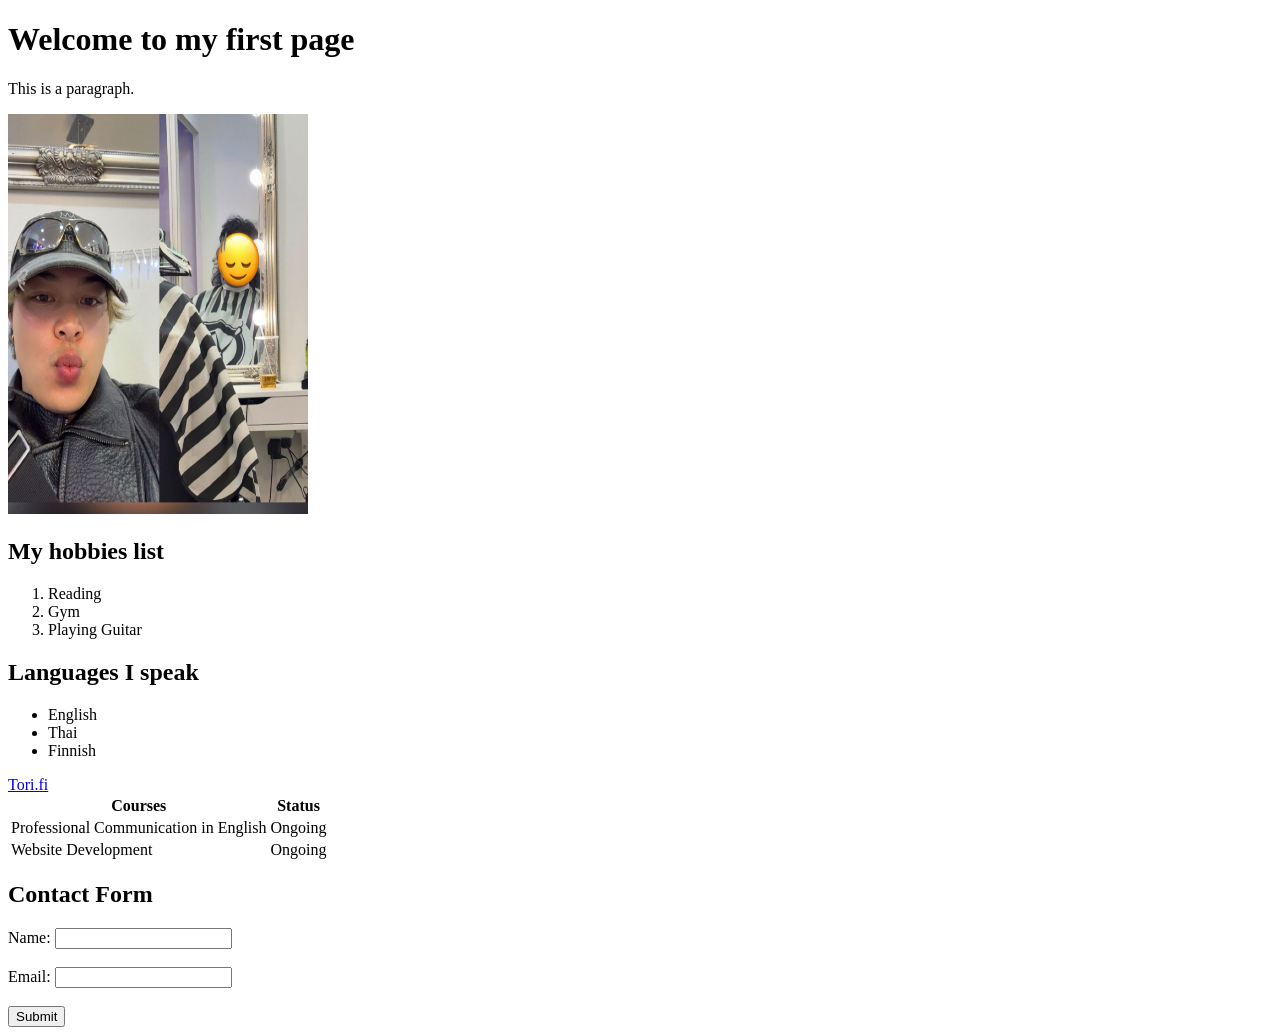
<file: WS_01 HTML/index.html>
<!DOCTYPE html>
<html lang="en">
<head>
    <meta charset="UTF-8">
    <meta name="viewport" content="width=device-width, initial-scale=1.0">
    <title>My first HTML page</title>
</head>
<body>
    <h1>Welcome to my first page</h1>
    <p>This is a paragraph.</p>

    <img src="Minä pfp CSS.jpeg" alt="Selfie of Me" width="300" height="400">

    <h2>My hobbies list</h2>
    <ol>
        <li>Reading</li>
        <li>Gym</li>
        <li>Playing Guitar</li>
    </ol>

    <h2>Languages I speak</h2>
    <ul>
        <li>English</li>
        <li>Thai</li>
        <li>Finnish</li>
    </ul>

    <a href="https://www.tori.fi/" target="_blank" rel="noopener noreferrer">Tori.fi</a>

    <table>
        <tr>
            <th>Courses</th>
            <th>Status</th>
        </tr>
        <tr>
            <td>Professional Communication in English</td>
            <td>Ongoing</td>
        </tr>
        <tr>
            <td>Website Development</td>
            <td>Ongoing</td>
        </tr>
    </table>

    <form action="#" method="post">
        <h2>Contact Form</h2>

        <label for="name">Name:</label>
        <input type="text" id="name" name="name"><br><br>

        <label for="email">Email:</label>
        <input type="email" id="email" name="email"><br><br>

        <input type="submit" value="Submit">
    </form>
</body>
</html>
</file>
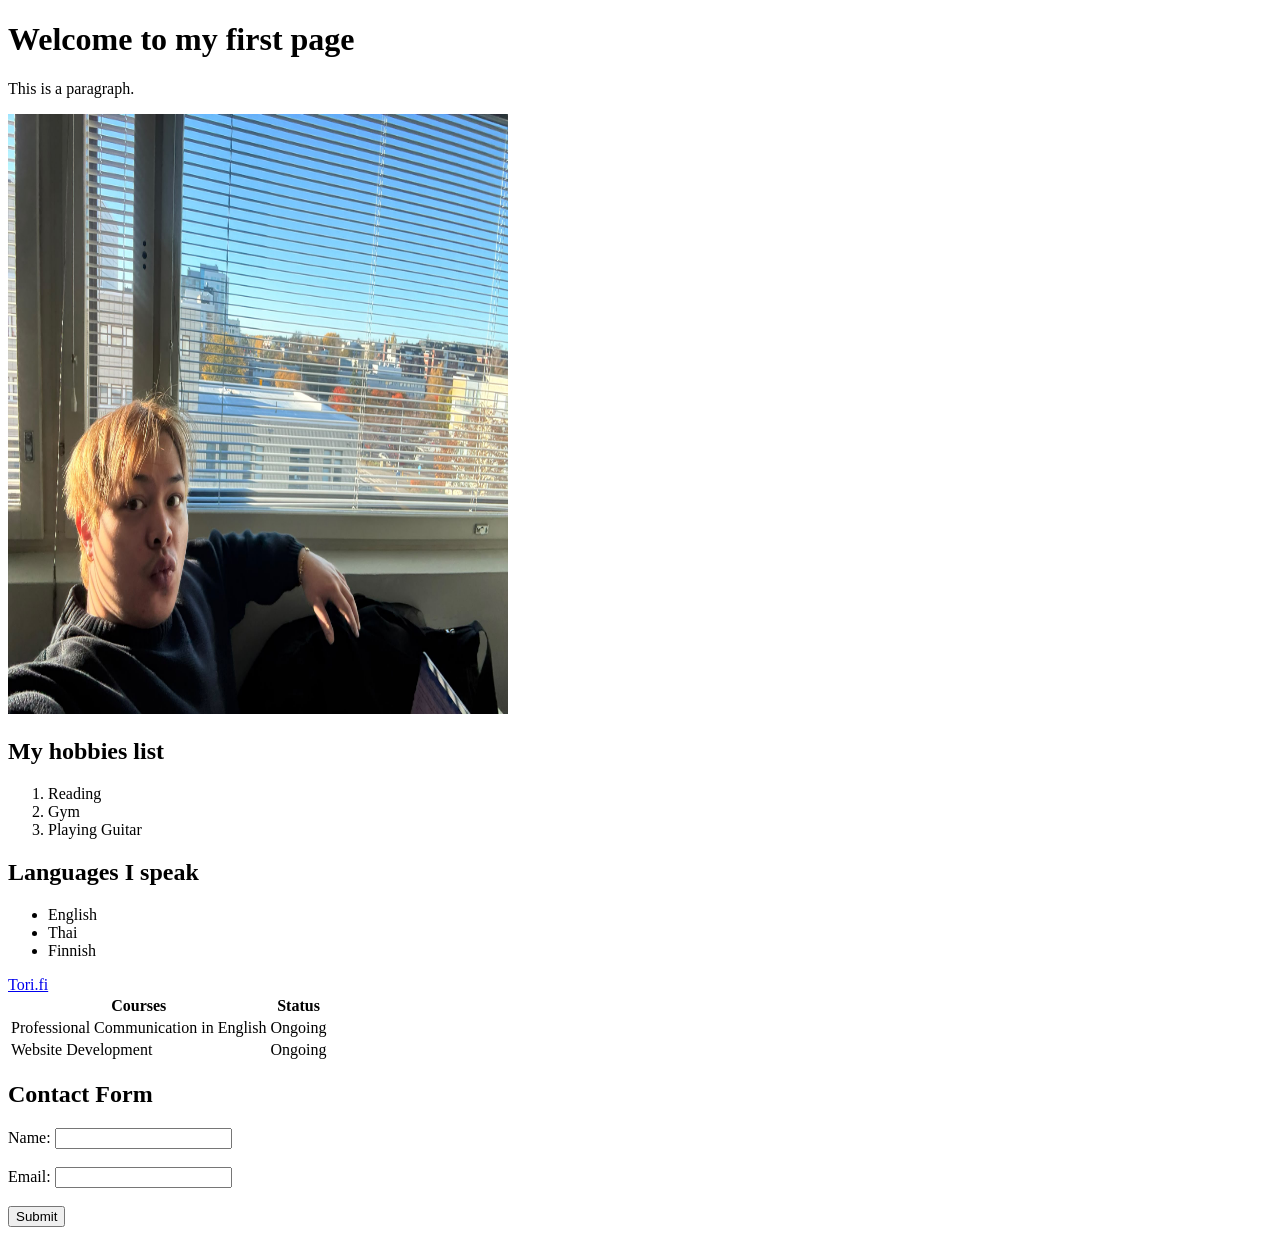
<file: WS_01/Index.html>
<!DOCTYPE html>
<html lang="en">
<head>
    <meta charset="UTF-8">
    <meta name="viewport" content="width=device-width, initial-scale=1.0">
    <title>My first HTML page</title>
</head>
<body>
    <h1>Welcome to my first page</h1>
    <p>This is a paragraph.</p>

    <img src="WhatsApp Image 2026-10-20 at 15.24.15.jpeg" alt="Selfie of Me" width="500" height="600">

    <h2>My hobbies list</h2>
    <ol>
        <li>Reading</li>
        <li>Gym</li>
        <li>Playing Guitar</li>
    </ol>

    <h2>Languages I speak</h2>
    <ul>
        <li>English</li>
        <li>Thai</li>
        <li>Finnish</li>
    </ul>

    <a href="https://www.tori.fi/" target="_blank" rel="noopener noreferrer">Tori.fi</a>

    <table>
        <tr>
            <th>Courses</th>
            <th>Status</th>
        </tr>
        <tr>
            <td>Professional Communication in English</td>
            <td>Ongoing</td>
        </tr>
        <tr>
            <td>Website Development</td>
            <td>Ongoing</td>
        </tr>
    </table>

    <form action="#" method="post">
        <h2>Contact Form</h2>

        <label for="name">Name:</label>
        <input type="text" id="name" name="name"><br><br>

        <label for="email">Email:</label>
        <input type="email" id="email" name="email"><br><br>

        <input type="submit" value="Submit">
    </form>
</body>
</html>
</file>
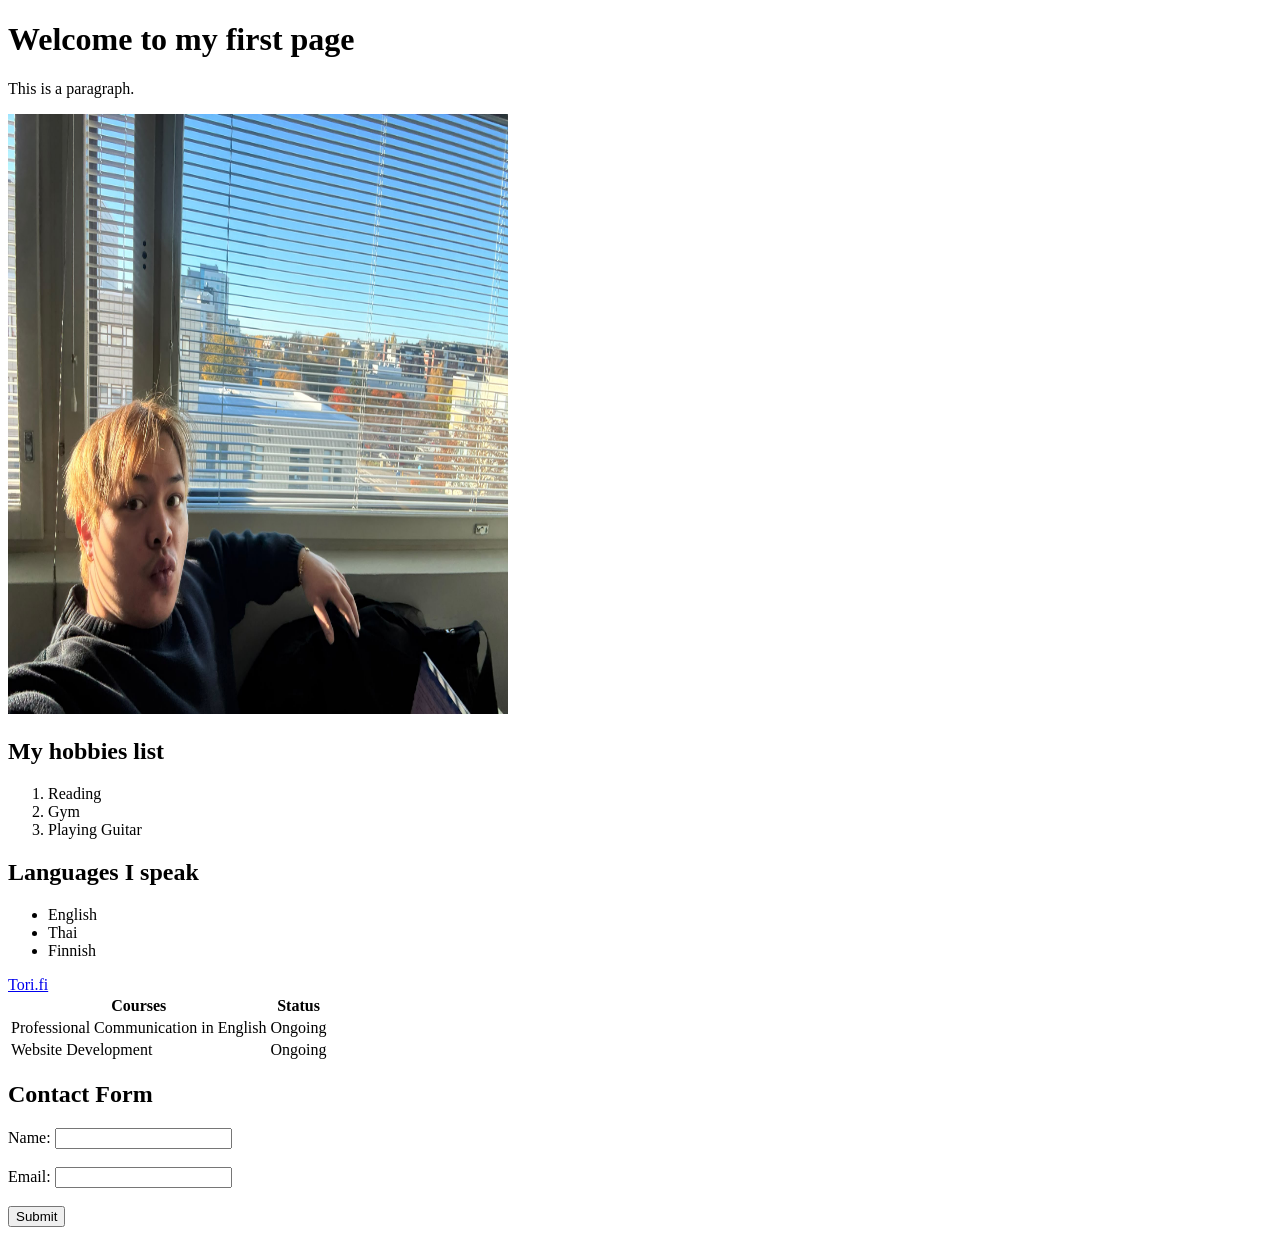
<file: WS_01/index.html>
<!DOCTYPE html>
<html lang="en">
<head>
    <meta charset="UTF-8">
    <meta name="viewport" content="width=device-width, initial-scale=1.0">
    <title>My first HTML page</title>
</head>
<body>
    <h1>Welcome to my first page</h1>
    <p>This is a paragraph.</p>

    <img src="WhatsApp Image 2026-10-20 at 15.24.15.jpeg" alt="Selfie of Me" width="500" height="600">

    <h2>My hobbies list</h2>
    <ol>
        <li>Reading</li>
        <li>Gym</li>
        <li>Playing Guitar</li>
    </ol>

    <h2>Languages I speak</h2>
    <ul>
        <li>English</li>
        <li>Thai</li>
        <li>Finnish</li>
    </ul>

    <a href="https://www.tori.fi/" target="_blank" rel="noopener noreferrer">Tori.fi</a>

    <table>
        <tr>
            <th>Courses</th>
            <th>Status</th>
        </tr>
        <tr>
            <td>Professional Communication in English</td>
            <td>Ongoing</td>
        </tr>
        <tr>
            <td>Website Development</td>
            <td>Ongoing</td>
        </tr>
    </table>

    <form action="#" method="post">
        <h2>Contact Form</h2>

        <label for="name">Name:</label>
        <input type="text" id="name" name="name"><br><br>

        <label for="email">Email:</label>
        <input type="email" id="email" name="email"><br><br>

        <input type="submit" value="Submit">
    </form>
</body>
</html>
</file>
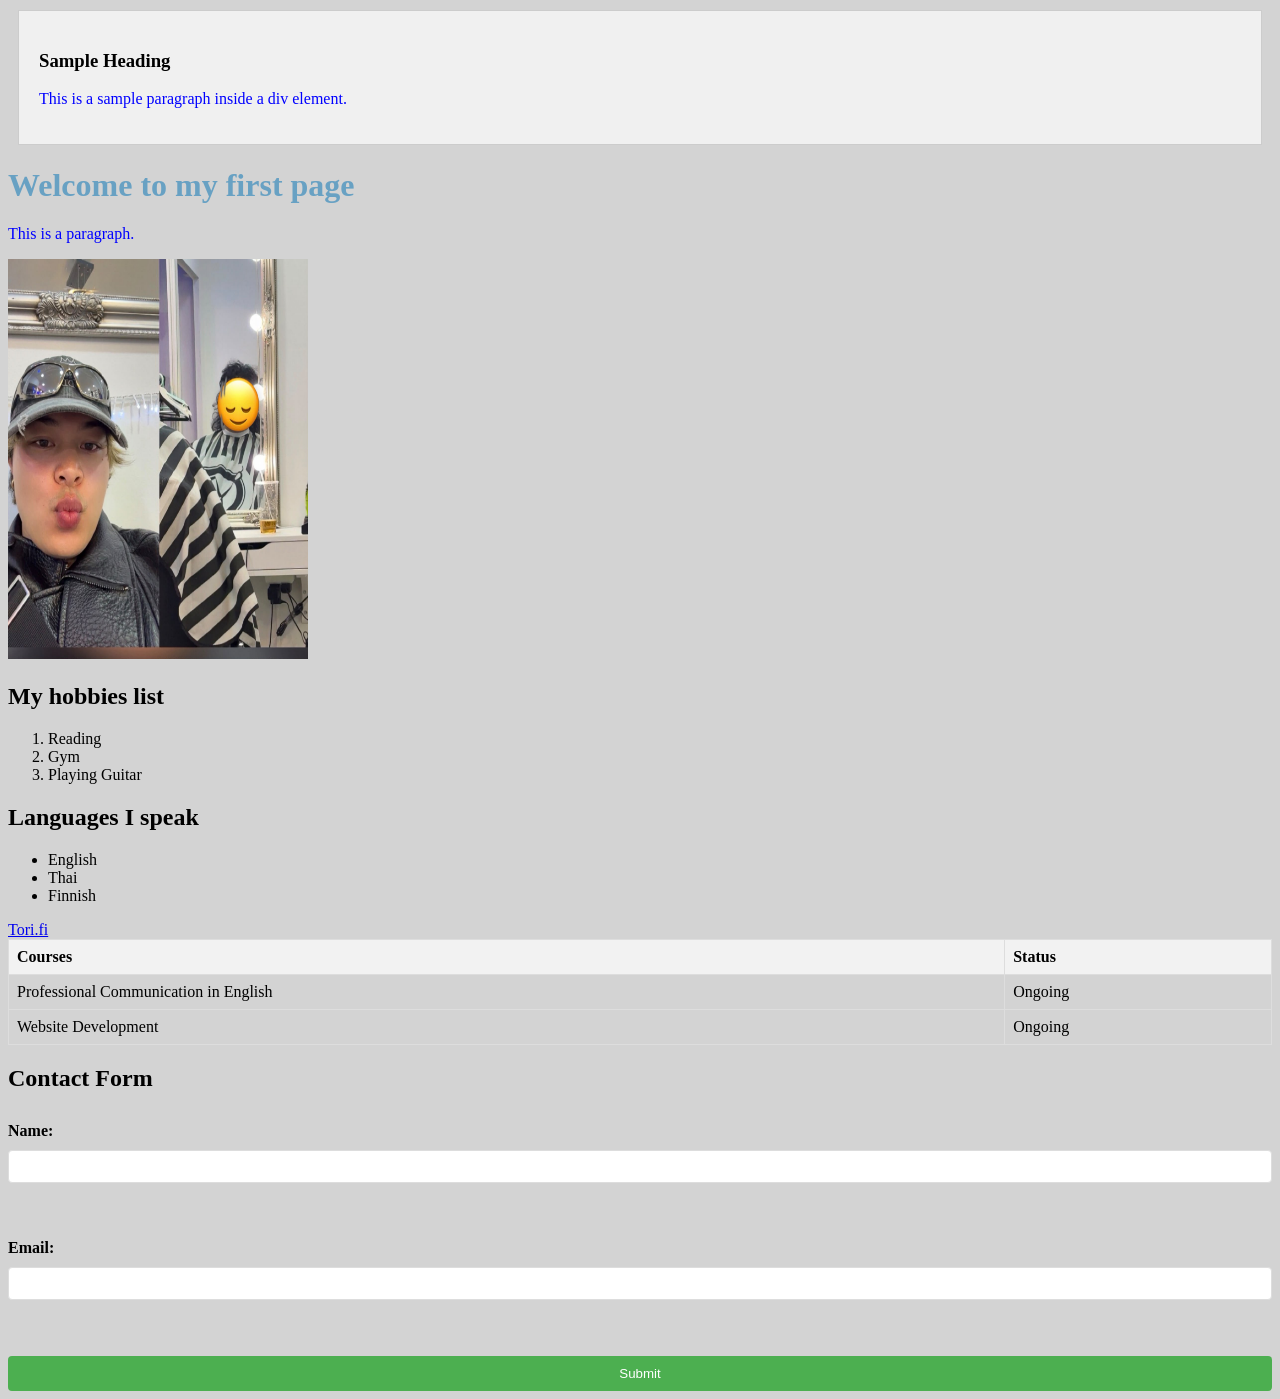
<file: WS_02 CSS/index.html>
<!DOCTYPE html>
<html lang="en">
<head>
    <div class="content-box">
  <h3>Sample Heading</h3>
  <p>This is a sample paragraph inside a div element.</p>
</div>
    <link rel="stylesheet" href="style.css">
    <meta charset="UTF-8">
    <meta name="viewport" content="width=device-width, initial-scale=1.0">
    <title>My first HTML page</title>
    <style>
         h1 {
      color: green;
    }
    </style>
</head>
<body>
    <h1 style="color: rgb(104, 161, 195);">Welcome to my first page</h1>
    <p>This is a paragraph.</p>

    <img src="Minä pfp CSS.jpeg" alt="Selfie of Me" width="300" height="400">

    <h2>My hobbies list</h2>
    <ol>
        <li>Reading</li>
        <li>Gym</li>
        <li>Playing Guitar</li>
    </ol>

    <h2>Languages I speak</h2>
    <ul>
        <li>English</li>
        <li>Thai</li>
        <li>Finnish</li>
    </ul>

    <a href="https://www.tori.fi/" target="_blank" rel="noopener noreferrer">Tori.fi</a>

    <table>
        <tr>
            <th>Courses</th>
            <th>Status</th>
        </tr>
        <tr>
            <td>Professional Communication in English</td>
            <td>Ongoing</td>
        </tr>
        <tr>
            <td>Website Development</td>
            <td>Ongoing</td>
        </tr>
    </table>

    <form action="#" method="post">
        <h2>Contact Form</h2>

        <label for="name">Name:</label>
        <input type="text" id="name" name="name"><br><br>

        <label for="email">Email:</label>
        <input type="email" id="email" name="email"><br><br>

        <input type="submit" value="Submit">
    </form>
</body>
</html>
</file>
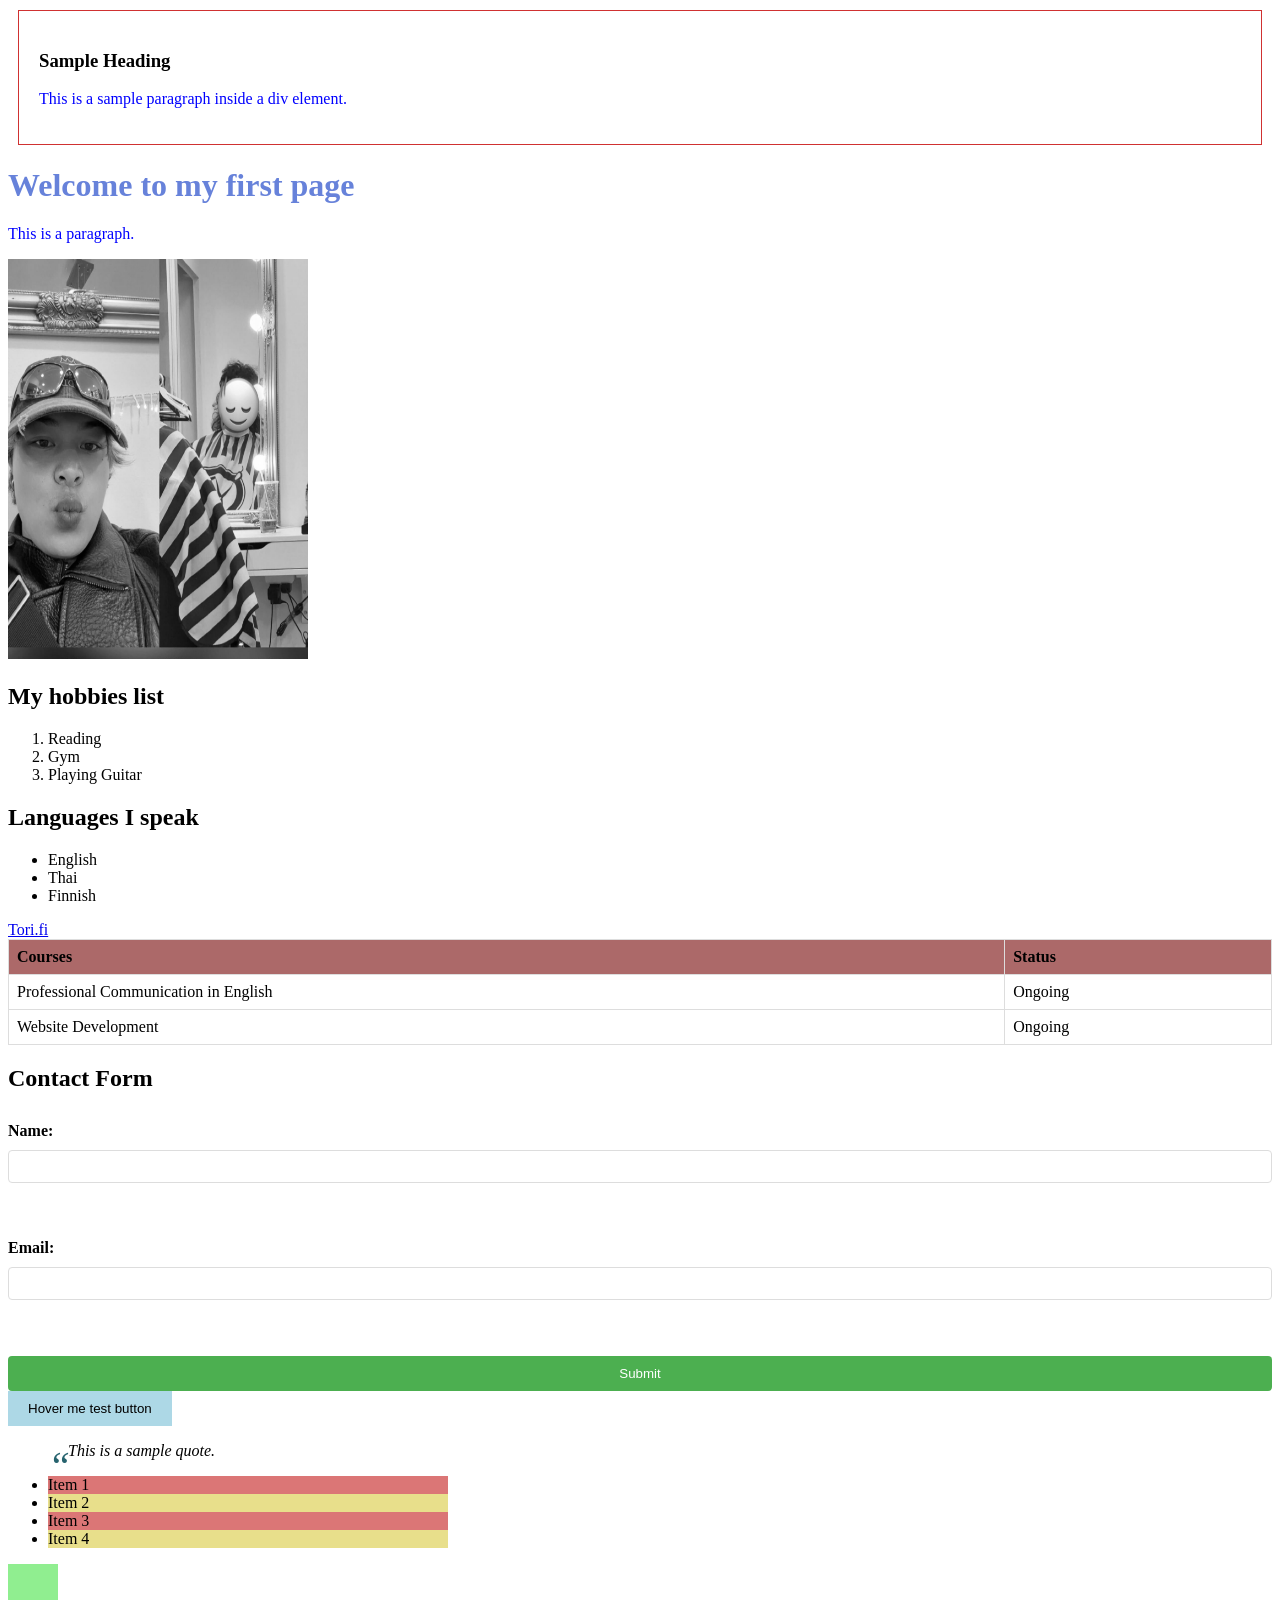
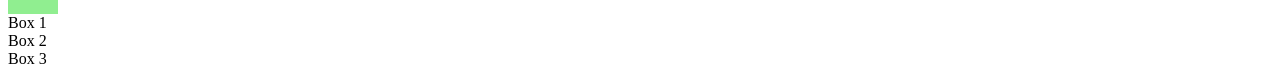
<file: WS_03/index.html>
<!DOCTYPE html>
<html lang="en">
<head>
    <div class="content-box">
  <h3>Sample Heading</h3>
  <p>This is a sample paragraph inside a div element.</p>
</div>
    <link rel="stylesheet" href="style.css">
    <meta charset="UTF-8">
    <meta name="viewport" content="width=device-width, initial-scale=1.0">
    <title>My first HTML page</title>
    <style>
         h1 {
      color: rgb(76, 138, 203);
    }
    </style>
</head>
<body>
    <h1 style="color: rgb(103, 130, 218);">Welcome to my first page</h1>
    <p>This is a paragraph.</p>

    <img src="Minä pfp CSS.jpeg" alt="Selfie of Me" width="300" height="400" class ="filter-image">

    <h2>My hobbies list</h2>
    <ol>
        <li>Reading</li>
        <li>Gym</li>
        <li>Playing Guitar</li>
    </ol>

    <h2>Languages I speak</h2>
    <ul>
        <li>English</li>
        <li>Thai</li>
        <li>Finnish</li>
    </ul>

    <a href="https://www.tori.fi/" target="_blank" rel="noopener noreferrer">Tori.fi</a>

    <table>
        <tr>
            <th>Courses</th>
            <th>Status</th>
        </tr>
        <tr>
            <td>Professional Communication in English</td>
            <td>Ongoing</td>
        </tr>
        <tr>
            <td>Website Development</td>
            <td>Ongoing</td>
        </tr>
    </table>

    <form action="#" method="post">
        <h2>Contact Form</h2>

        <label for="name">Name:</label>
        <input type="text" id="name" name="name"><br><br>

        <label for="email">Email:</label>
        <input type="email" id="email" name="email"><br><br>

        <input type="submit" value="Submit">    
</form>

 <button class="transition-button">Hover me test button</button>

    <blockquote class="quote">
        This is a sample quote.
      </blockquote>
       <ul class="pseudo-list">
        <li>Item 1</li>
        <li>Item 2</li>
        <li>Item 3</li>
        <li>Item 4</li>
      </ul>
      <div class="animation-box"></div>
      <div class="flex-container">
  <div class="box">Box 1</div>
  <div class="box">Box 2</div>
  <div class="box">Box 3</div>
</div>
</body>
</html>
</file>
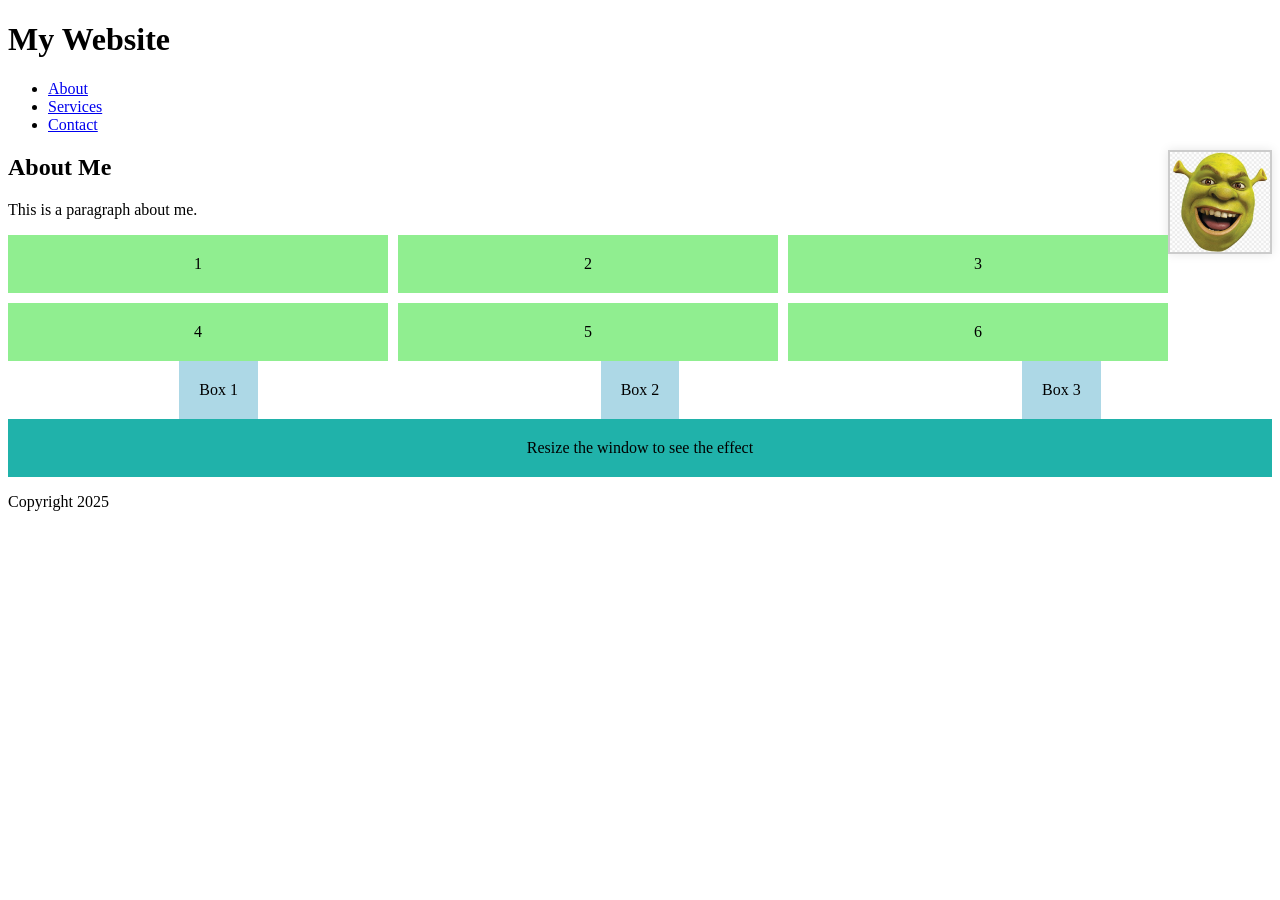
<file: WS_04/index.html>
<!doctype html>
<html lang="en">
  <head>
    <meta charset="UTF-8" />
    <meta name="viewport" content="width=device-width, initial-scale=1.0" />
    <title>My Website</title>
    <link rel="stylesheet" href="style.css" />
    <h1>My Website</h1>
    <nav>
      <ul>
        <li><a href="#about">About</a></li>
        <li><a href="#services">Services</a></li>
        <li><a href="#contact">Contact</a></li>
      </ul>
    </nav><img src="./image.png" alt="Shrek" width="100" height="100" class="image" />
  </head>
  <body>
    <main>
      <section id="about">
        <h2>About Me</h2>
        <p>This is a paragraph about me.</p>
      </section>
    </main>

    <div class="grid-container">
      <div class="grid-item">1</div>
      <div class="grid-item">2</div>
      <div class="grid-item">3</div>
      <div class="grid-item">4</div>
      <div class="grid-item">5</div>
      <div class="grid-item">6</div>
    </div>
    <div class="flex-container">
      <div class="box">Box 1</div>
      <div class="box">Box 2</div>
      <div class="box">Box 3</div>
    </div>
    <div class="responsive-box">Resize the window to see the effect</div>
    <footer>
      <p>Copyright 2025</p>
    </footer>
  </body>
</html>
</file>
<file: WS_02 CSS/style.css>
p {
      color: blue;
    }
    
    body {
      background-color: lightgray;
    }
    
    h1 {
      font-size: 2em;
    }

.content-box {
  padding: 20px;
  margin: 10px;
  background-color: #f0f0f0;
  border: 1px solid #ccc;
}
table {
      width: 100%;
      border-collapse: collapse;
    }
    
    th, td {
      border: 1px solid #ddd;
      padding: 8px;
      text-align: left;
    }
    
    th {
      background-color: #f2f2f2;
    }
    
    form {
      display: flex;
      flex-direction: column;
      gap: 10px;
    }
    
    label {
      font-weight: bold;
    }
    
    input[type="text"], input[type="email"] {
      padding: 8px;
      border: 1px solid #ddd;
      border-radius: 4px;
    }
    
    input[type="submit"] {
      background-color: #4CAF50;
      color: white;
      padding: 10px;
      border: none;
      border-radius: 4px;
      cursor: pointer;
    }
    
    input[type="submit"]:hover {
      background-color: #45a049;
    }
</file>
<file: WS_03/style.css>
p {
      color: blue;
    }
    
    body {
      background-color: rgb(255, 255, 255);
    }
    
    h1 {
      font-size: 2em;
    }

.content-box {
  padding: 20px;
  margin: 10px;
  background-color: #ffffff;
  border: 1px solid #d03131;
}
table {
      width: 100%;
      border-collapse: collapse;
    }
    
    th, td {
      border: 1px solid #ddd;
      padding: 8px;
      text-align: left;
    }
    
    th {
      background-color: #ac6969;
    }
    
    form {
      display: flex;
      flex-direction: column;
      gap: 10px;
     }
    
    label {
      font-weight: bold;
    }
    
    input[type="text"], input[type="email"] {
      padding: 8px;
      border: 1px solid #ddd;
      border-radius: 4px;
    }
    
    input[type="submit"] {
      background-color: #4CAF50;
      color: white;
      padding: 10px;
      border: none;
      border-radius: 4px;
      cursor: pointer;
    }
    
    input[type="submit"]:hover {
      background-color: #45a049;
    } .transition-button {
        background-color: lightblue;
        padding: 10px 20px;
        border: none;
        cursor: pointer;
        transition: background-color 0.3s ease;
      }
      
      .transition-button:hover {
        background-color: lightcoral;
      }
      
      .animation-box {
        width: 50px;
        height: 50px;
        background-color: lightgreen;
        position: relative;
        animation: move 1s infinite alternate;
      }
      
      @keyframes move {
        from {
          left: 20px;
        }
        to {
          left: 100px;
        }
      }
    
      .pseudo-list li:nth-child(odd) {
        background-color: rgb(219, 118, 118);
        max-width: 400px;
      }
      
      .pseudo-list li:nth-child(even) {
        background-color: rgb(232, 223, 139);
        max-width: 400px;
      }
      .filter-image {
        filter: grayscale(100%);
        transition: filter 0.3s ease;
      }
      
      .filter-image:hover {
        filter: grayscale(0%);
      }
  
      .quote {
        position: relative;
        padding-left: 20px;
        font-style: italic;
      }
      
      .quote::before {
        content: '“';
        font-size: 40px;
        position: absolute;
        left: 0;
        top: 0;
        color: rgb(38, 99, 110);
      }
</file>
<file: WS_04/style.css>
.grid-container {
  display: grid;
  grid-template-columns: repeat(3, 1fr);
  grid-gap: 10px;
}
.image {
  border: 2px solid #ccc;
  box-shadow: 0 0 10px rgba(0,0,0,0.1);
}
.image:hover {
  transform: scale(1.1);
  transition: transform 0.3s ease;
}
.image {
  float: right;

   
}
  
.grid-item {
  background-color: lightgreen;
  padding: 20px;
  text-align: center;
}

.flex-container {
  display: flex;
  justify-content: space-around;
  align-items: center;
}

.box {
  background-color: lightblue;
  padding: 20px;
  text-align: center;
}
.responsive-box {
  padding: 20px;
  text-align: center;
}

@media (max-width: 600px) {
  .responsive-box {
    background-color: lightcoral;
  }
}

@media (min-width: 601px) {
  .responsive-box {
    background-color: lightseagreen;
  }
}
</file>
